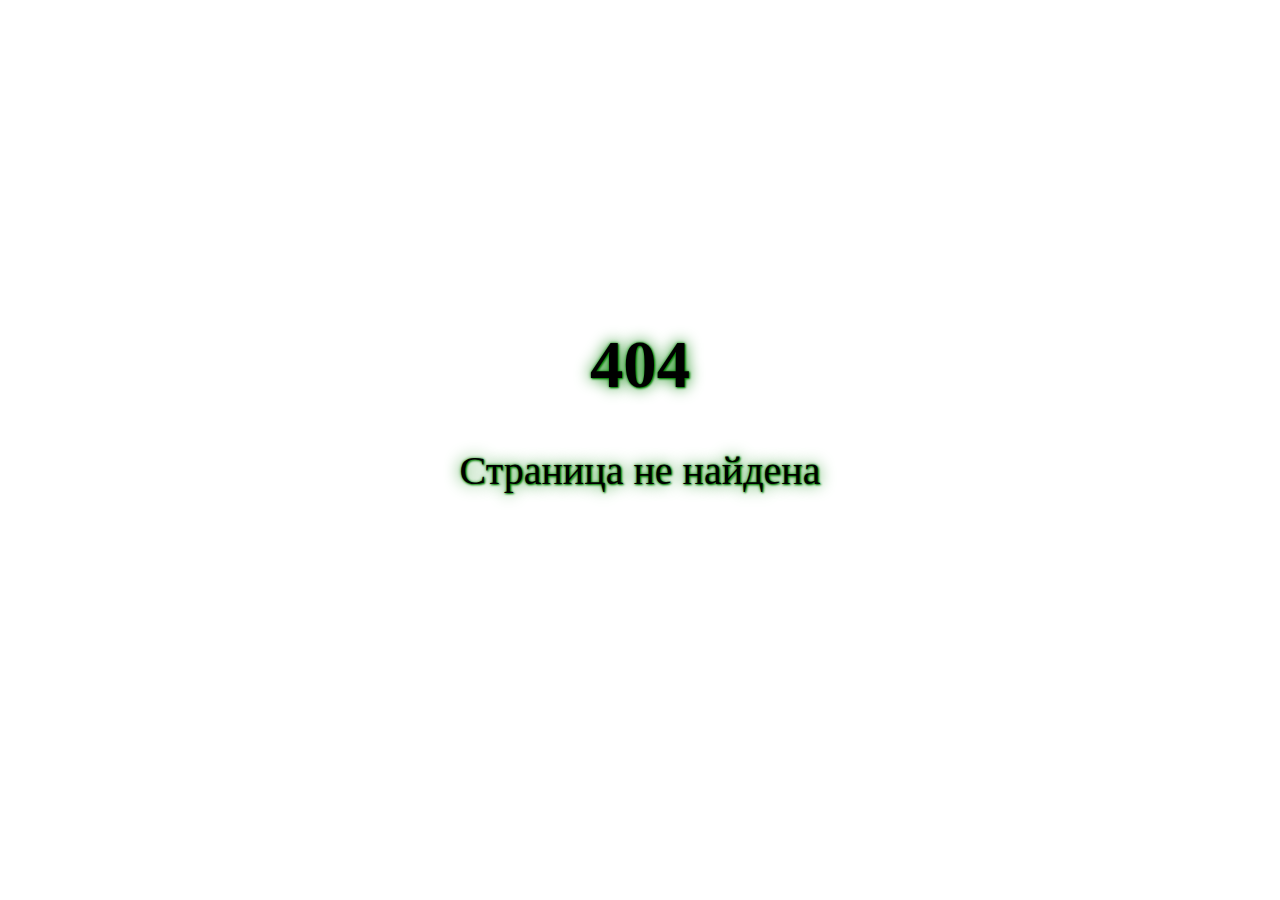
<file: templates/error404.html>
<!DOCTYPE html>
<html lang="ru">
<head>
    <meta charset="UTF-8">
    <meta name="viewport" content="width=device-width, initial-scale=1.0">
    <title>Mmm</title>
    <style>
    .flex {
    align-content: center;
    text-align: center;
    text-shadow: 1px 1px 2px green, 0 0 1em green, 0 0 0.2em green;
    width: 100%;
    height: 800px;
    }
    body{
        background-size: 100% 100%;
        background-repeat: repeat;
    } 
    .atext{
        font-size: 50pt;
    }
    .text{
        font-size: 30pt;
        color: black;
    }
    </style>
</head>
<body>
    <div class ='flex'>
    <h1 class = "atext">404</h1><p class = "text">Страница не найдена</p>
    </div>
</body>
</html>
</file>
